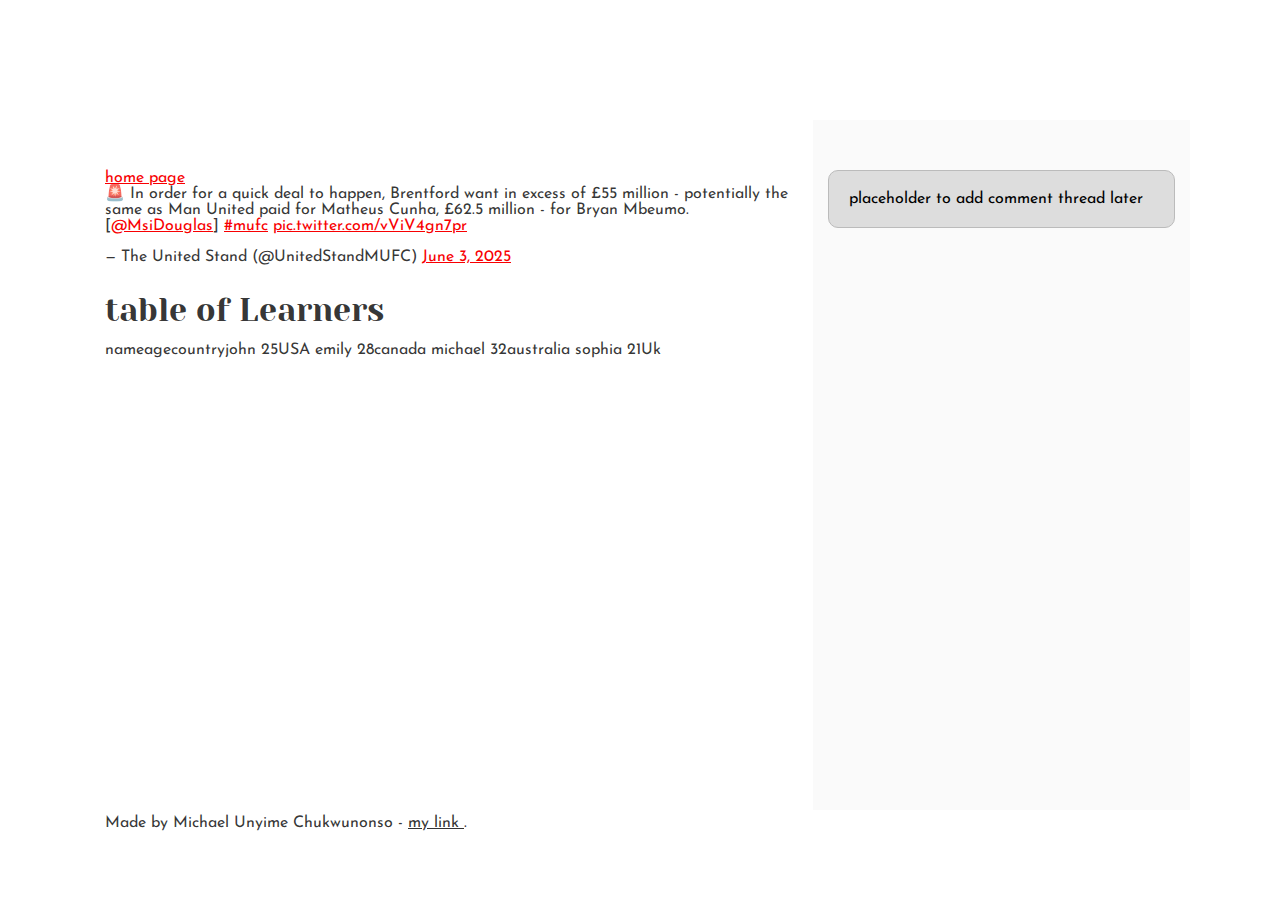
<file: css_basic/index.html>
<!DOCTYPE html>
<html lang="en">
<head>
    <meta charset="UTF-8">
    <meta name="viewport" content="width=device-width, initial-scale=1.0">
    <title>HTML Basics</title>
    <link href="base.css" rel="stylesheet">
<link href="styles.css" rel="stylesheet">
</head>
<body>

    <!DOCTYPE html>
<html lang="en">
<head>
    <meta charset="UTF-8">
    <meta name="viewport" content="width=device-width, initial-scale=1.0">
    <title>HTML Basics</title>
</head>
<body>
      <header>
        <ul>
            <li><a href="#"></a></li>
            <li><a href="#"></a></li>
        </ul>
    </header>
    <main>
        <article>
            <a href="index.html">home page</a>
    <blockquote class="twitter-tweet"><p lang="en" dir="ltr">🚨 In order for a quick deal to happen, Brentford want in excess of £55 million - potentially the same as Man United paid for Matheus Cunha, £62.5 million - for Bryan Mbeumo. [<a href="https://twitter.com/MsiDouglas?ref_src=twsrc%5Etfw">@MsiDouglas</a>] <a href="https://twitter.com/hashtag/mufc?src=hash&amp;ref_src=twsrc%5Etfw">#mufc</a> <a href="https://t.co/vViV4gn7pr">pic.twitter.com/vViV4gn7pr</a></p>&mdash; The United Stand (@UnitedStandMUFC) <a href="https://twitter.com/UnitedStandMUFC/status/1929866095650873371?ref_src=twsrc%5Etfw">June 3, 2025</a></blockquote> <script async src="https://platform.twitter.com/widgets.js" charset="utf-8"></script>

    <h2>table of Learners</h2>

    <table>
        <tr>
            <thead>name</thead>
            <thead>age</thead>
            <thead>country</thead>
        </tr>
        <tr>
            <tbody>john </tbody>
            <tbody>25</tbody>
            <tbody>USA </td>
        </tr>
        <tr>
            <tbody>emily </tbody>
            <tbody>28</tbody>
            <tbody>canada </tbody>
        </tr>
        <tr>
            <tbody>michael </tbody>  
            <tbody>32</tbody>
            <tbody>australia </tbody>
        </tr>
        <tr>
            <tbody>sophia </tbody>
            <tbody>21</tbody>
            <tbody>Uk </tbody>
        </tr>
    </table>
        </article>
        <aside>
            <p>placeholder to add comment thread later</p>
        </aside>
    </main>
    <footer>
        <p>Made by Michael Unyime Chukwunonso - <a href="#" target="_blank">my link </a>.</p>
    </footer>
</body>
</html>
</file>
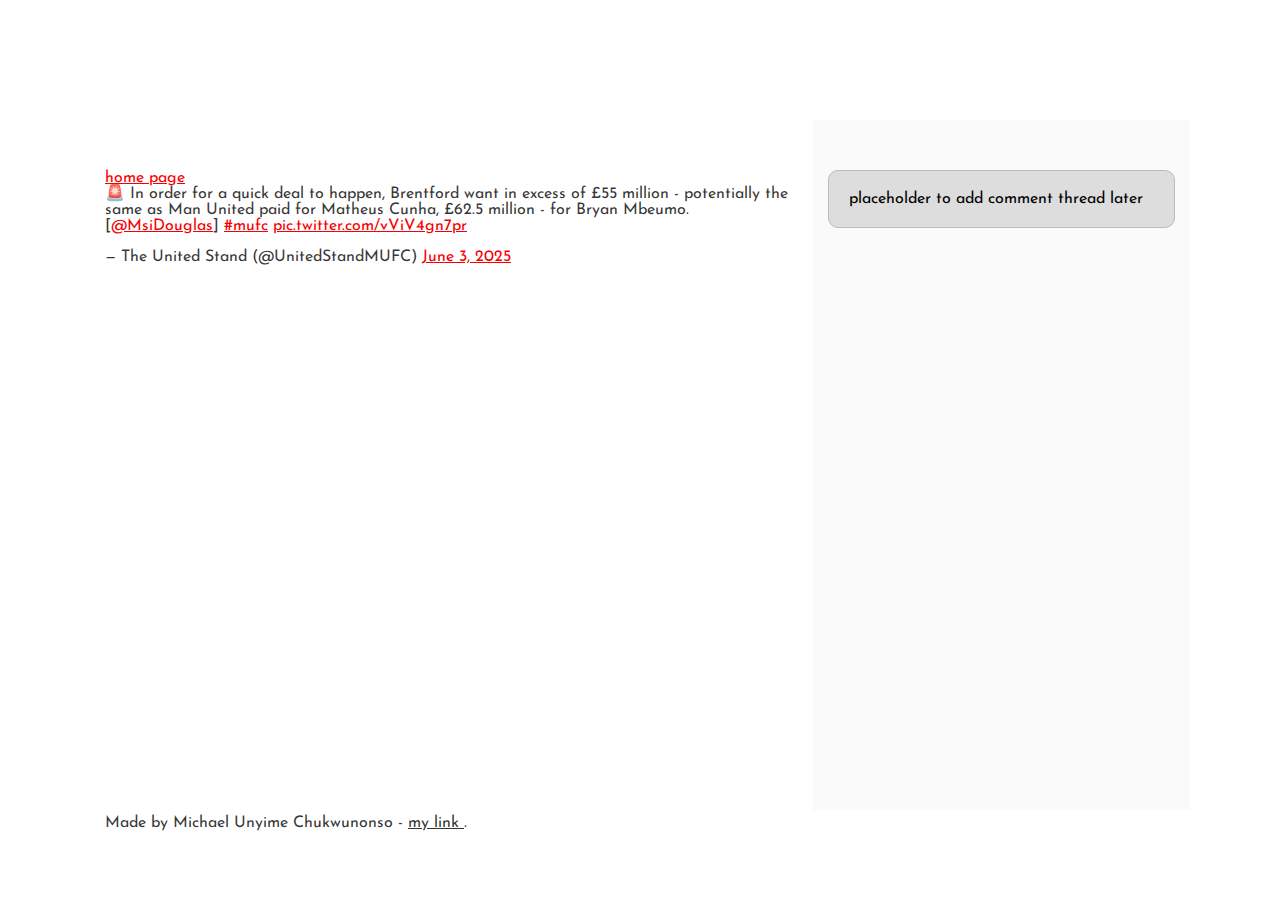
<file: css_basic/tweets.html>
<!DOCTYPE html>
<html lang="en">
<head>
    <meta charset="UTF-8">
    <meta name="viewport" content="width=device-width, initial-scale=1.0">
    <title>HTML Basics</title>
    <link href="base.css" rel="stylesheet">
    <link href="styles.css" rel="stylesheet">
</head>
<body>
    <header>
        <ul>
            <li><a href="#"></a></li>
            <li><a href="#"></a></li>
        </ul>
    </header>
    <main>
        <article>
            <a href="index.html">home page</a>
    <blockquote class="twitter-tweet"><p lang="en" dir="ltr">🚨 In order for a quick deal to happen, Brentford want in excess of £55 million - potentially the same as Man United paid for Matheus Cunha, £62.5 million - for Bryan Mbeumo. [<a href="https://twitter.com/MsiDouglas?ref_src=twsrc%5Etfw">@MsiDouglas</a>] <a href="https://twitter.com/hashtag/mufc?src=hash&amp;ref_src=twsrc%5Etfw">#mufc</a> <a href="https://t.co/vViV4gn7pr">pic.twitter.com/vViV4gn7pr</a></p>&mdash; The United Stand (@UnitedStandMUFC) <a href="https://twitter.com/UnitedStandMUFC/status/1929866095650873371?ref_src=twsrc%5Etfw">June 3, 2025</a></blockquote> <script async src="https://platform.twitter.com/widgets.js" charset="utf-8"></script>
        </article>
        <aside>
            <p>placeholder to add comment thread later</p>
        </aside>
    </main>
    <footer>
        <p>Made by Michael Unyime Chukwunonso - <a href="#" target="_blank">my link </a>.</p>
    </footer>

</body>
</html>
</file>
<file: css_basic/base.css>
/* Importing webfonts */
/* (If you're learning CSS, you should disregard that) */

@import url(https://fonts.googleapis.com/css?family=Yeseva+One);
@import url(https://fonts.googleapis.com/css?family=Josefin+Sans:400,700,700italic,400italic);


/* CSS reset rules */

html, body {
	height: 100%;
	min-height: 100%;
}
html, body, div, span, applet, object, iframe,
h1, h2, h3, h4, h5, h6, p, blockquote, pre,
a, abbr, acronym, address, big, cite, code,
del, dfn, img, ins, kbd, q, s, samp,
small, strike, sub, sup, tt, var,
b, u, i, center,
dl, dt, dd,
fieldset, form, label, legend,
table, caption, tbody, tfoot, thead, tr, th, td,
article, aside, canvas, details, embed, 
figure, figcaption, footer, header, hgroup, 
menu, nav, output, ruby, section, summary,
time, mark, audio, video {
	margin: 0;
	padding: 0;
	border: 0;
	font-size: 100%;
	font: inherit;
	vertical-align: baseline;
}
/* HTML5 display-role reset for older browsers */
article, aside, details, figcaption, figure, 
footer, header, hgroup, menu, nav, section {
	display: block;
}
body {
	line-height: 1;
}
blockquote, q {
	quotes: none;
}
blockquote:before, blockquote:after,
q:before, q:after {
	content: '';
	content: none;
}
table {
	border-collapse: collapse;
	border-spacing: 0;
}


/* Fonts and colors */

body {
	font-family: 'Josefin Sans', serif;
	color: rgba(0, 0, 0, 0.8);
}
h1, h2, h3, h4, h5, h6, header {
	font-family: 'Yeseva One', sans-serif;
}
article

    header {
        border-bottom: 1px solid rgb(221,221,221);
        transition: border-bottom-color 1s ease;
    }
header a {
	color: rgba(0, 0, 0, 0.8);
}
aside {
	background: #FAFAFA;
}
aside p {
	border: 1px solid #bbb;
	background: #ddd;
	color: black;
}
footer a {
	color: rgba(0, 0, 0, 0.8);
}
a {
	color: #F80002;
}


/* Positioning and margins */

@media (min-width: 1100px) {
	body {
		width: 1100px;
		margin: 0 auto;
	}
}

article {
	padding: 50px 15px;
}
article > *:first-child {
	margin-top: 0;
}
aside {
	padding: 50px 15px;
}
header .right {
	float: right;
	margin: 0 10px 15px;
}


/* Header */
header {
	padding: 20px 0;
	height: 80px;
}
header ul {
	list-style: none;
	margin: 0;
	padding: 0;
}
header li {
	display: inline;
	vertical-align:middle;
}
header li:first-child {
	margin: 0;
}
header li a {
	margin: 0 10px;
}
header li.logo {
	font-size: 36px;
}
header a {
	text-decoration: none;
}


/* Aside */

aside p {
	border-radius: 10px;
	padding: 20px 20px;
}


/* Footer */

footer {
	padding: 5px 15px;
	height: 80px;
}


/* Text styles and margins */

p {
	margin-bottom: 15px;
}
h1 {
	font-size: 36px;
	margin: 40px 0 20px;
}
h2 {
	font-size: 32px;
	margin: 30px 0 15px;
}
h3 {
	font-size: 28px;
	margin: 25px 0 10px;
}
h4 {
	font-size: 20px;
	font-weight: bold;
	margin: 20px 0 10px;
}
h5 {
	font-size: 18px;
	font-weight: bold;
	margin: 15px 0 10px;
}
h6 {
	font-weight: bold;
	margin: 5px 0;
}

@media (max-width: 800px) {
  body.works_on_smartphone {
  	display: block;
  }
  body.works_on_smartphone main {
  	display: block;
  }
  header .right {
  	float: none;
  }
}
</file>
<file: css_basic/styles.css>
body{
    display: flex;
    flex-direction: column;
}

main{
    display: flex;
    flex-direction: row;
    flex: auto;
}

article{
    flex: 2;
    overflow-y: auto
}

aside{
    flex: 1;
    overflow-y: auto
}
</file>
